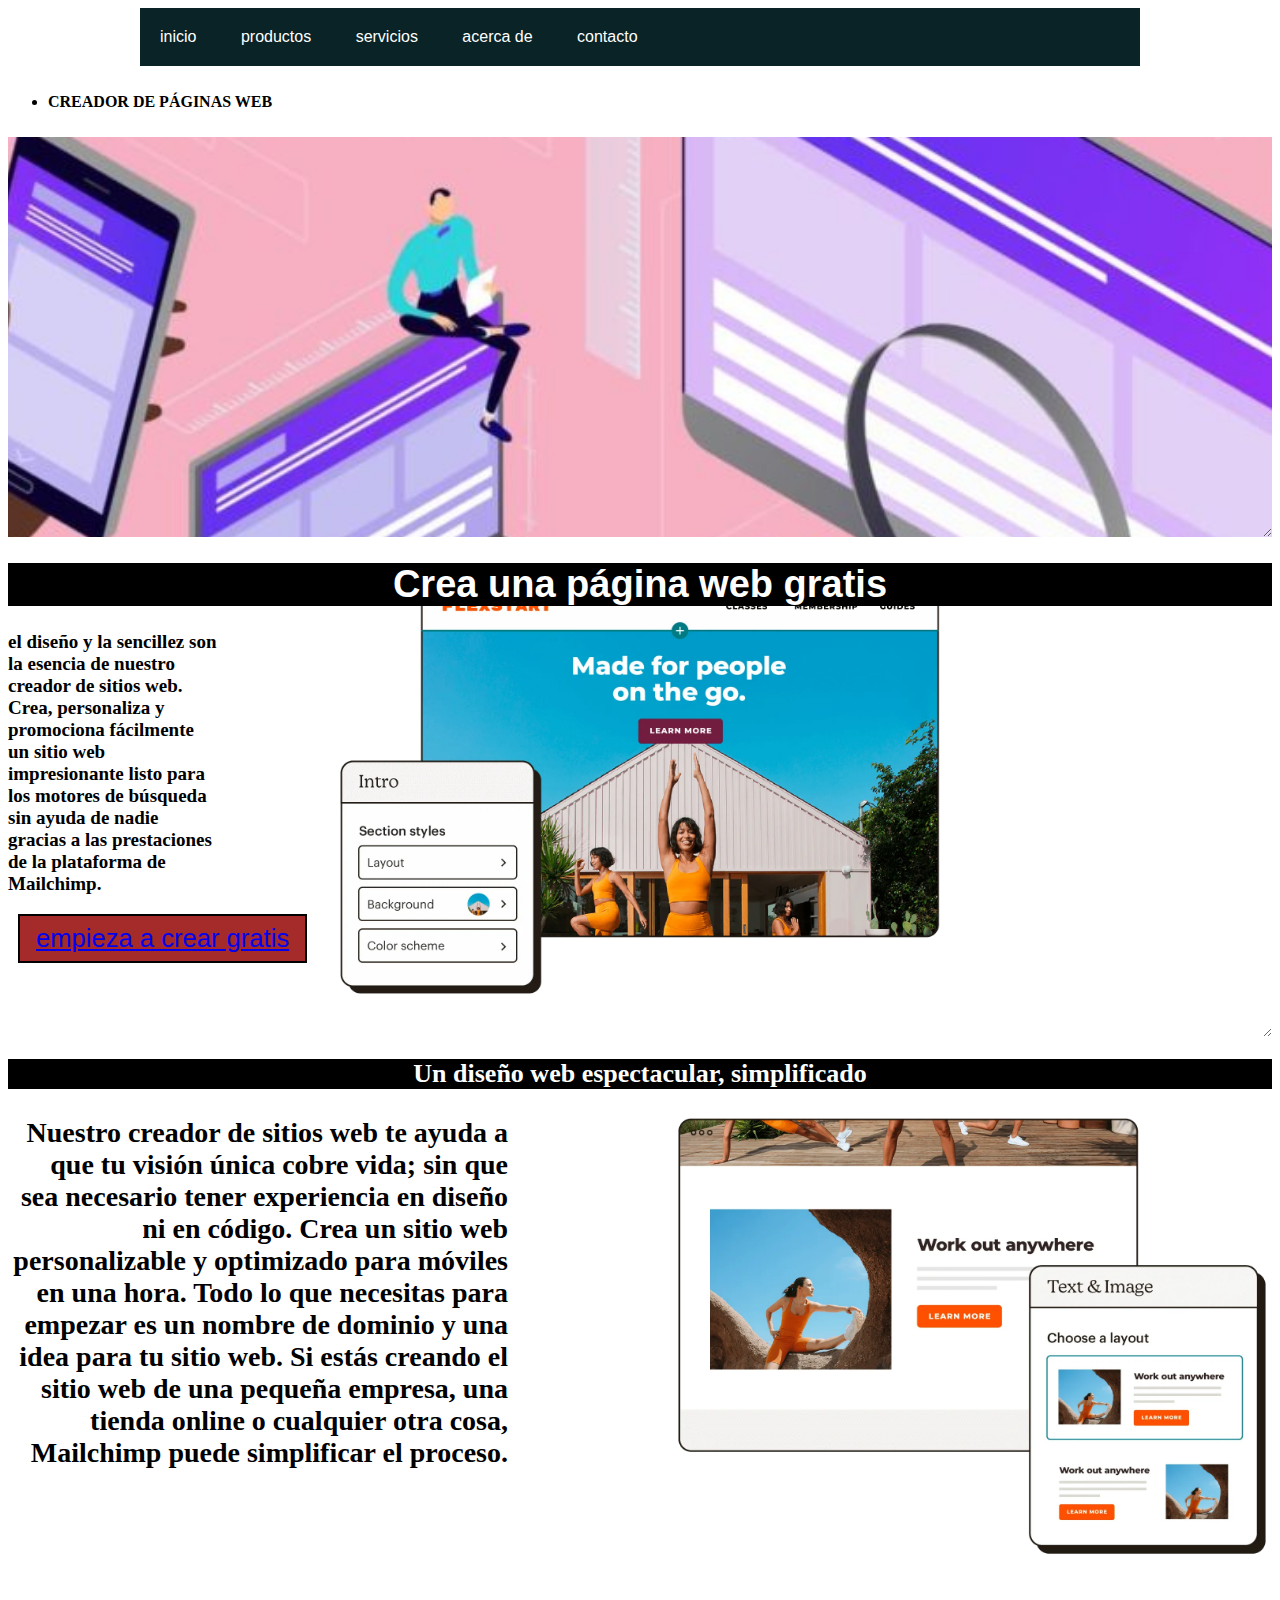
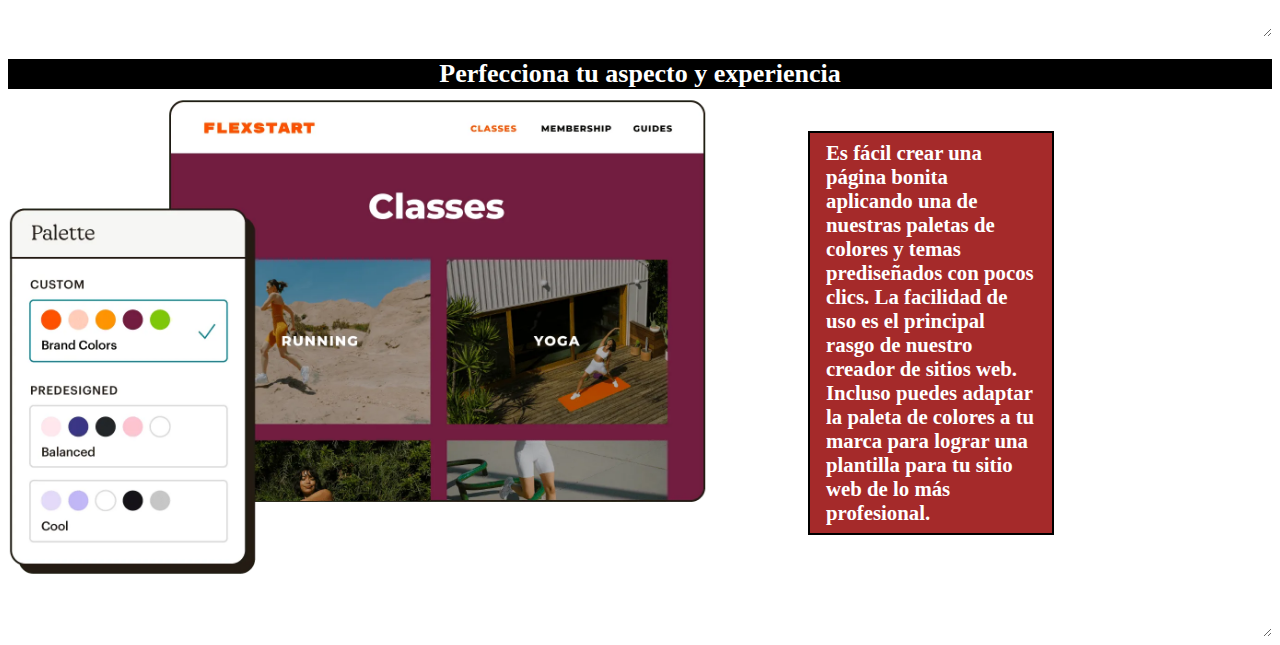
<file: index.html>
<!DOCTYPE html>
<html lang="en">

<head>
    <meta charset="UTF-8">
    <meta http-equiv="X-UA-Compatible" content="IE=edge">
    <meta name="viewport" content="width=device-width, initial-scale=1.0">
    <link rel="stylesheet" href="./css/styles.css">
    <title>empieza a armar tu pagina web gratis </title>
</head>

<body>
    <header class="estilaso">
    <ul class="menu">
        <li> <a href="">inicio</a></li>
        <li> <a href="./pages/productos.html">productos</a></li>
        <li> <a href="./pages/servicios.html">servicios</a></li>
        <li> <a href="./pages/acerca de.html">acerca de</a></li>
        <li> <a href="./pages/contacto.html">contacto</a></li>
      </ul>
    
    </header>
    <header>
       

        <nav>
            <ul>
                <li>
                    <h5>CREADOR DE PÁGINAS WEB</h5>   
                </li>
            </ul>
        </nav>

    </header>

    <main>
        <section class="portada">

        </section>

        <section>
            
          <article class="diseño">
             <h1>Crea una página web gratis</h1>
             <h3> el diseño y la sencillez son la esencia de nuestro creador de sitios web. Crea, personaliza y promociona fácilmente un sitio web impresionante listo para los motores de búsqueda sin ayuda de nadie gracias a las prestaciones de la plataforma de Mailchimp.</h3>
             <button class="boton"><a href="./pages/productos.html">empieza a crear gratis</a></button>
             
          </article>

        <section >

        </section>

         <article class="boseto">
            <h2>Un diseño web espectacular, simplificado</h2>
            <h3 class="usar">Nuestro creador de sitios web te ayuda a que tu visión única cobre vida; sin que sea necesario tener experiencia en diseño ni en código. Crea un sitio web personalizable y optimizado para móviles en una hora. Todo lo que necesitas para empezar es un nombre de dominio y una idea para tu sitio web. Si estás creando el sitio web de una pequeña empresa, una tienda online o cualquier otra cosa, Mailchimp puede simplificar el proceso.</h3>     
         </article>

         <article class="articulo">
         <h2>Perfecciona tu aspecto y experiencia</h2>
         <h3 class="armado">Es fácil crear una página bonita aplicando una de nuestras paletas de colores y temas prediseñados con pocos clics. La facilidad de uso es el principal rasgo de nuestro creador de sitios web. Incluso puedes adaptar la paleta de colores a tu marca para lograr una plantilla para tu sitio web de lo más profesional.</h3>

         </article>



        </section>

    </main>
</body>

</html>
</file>
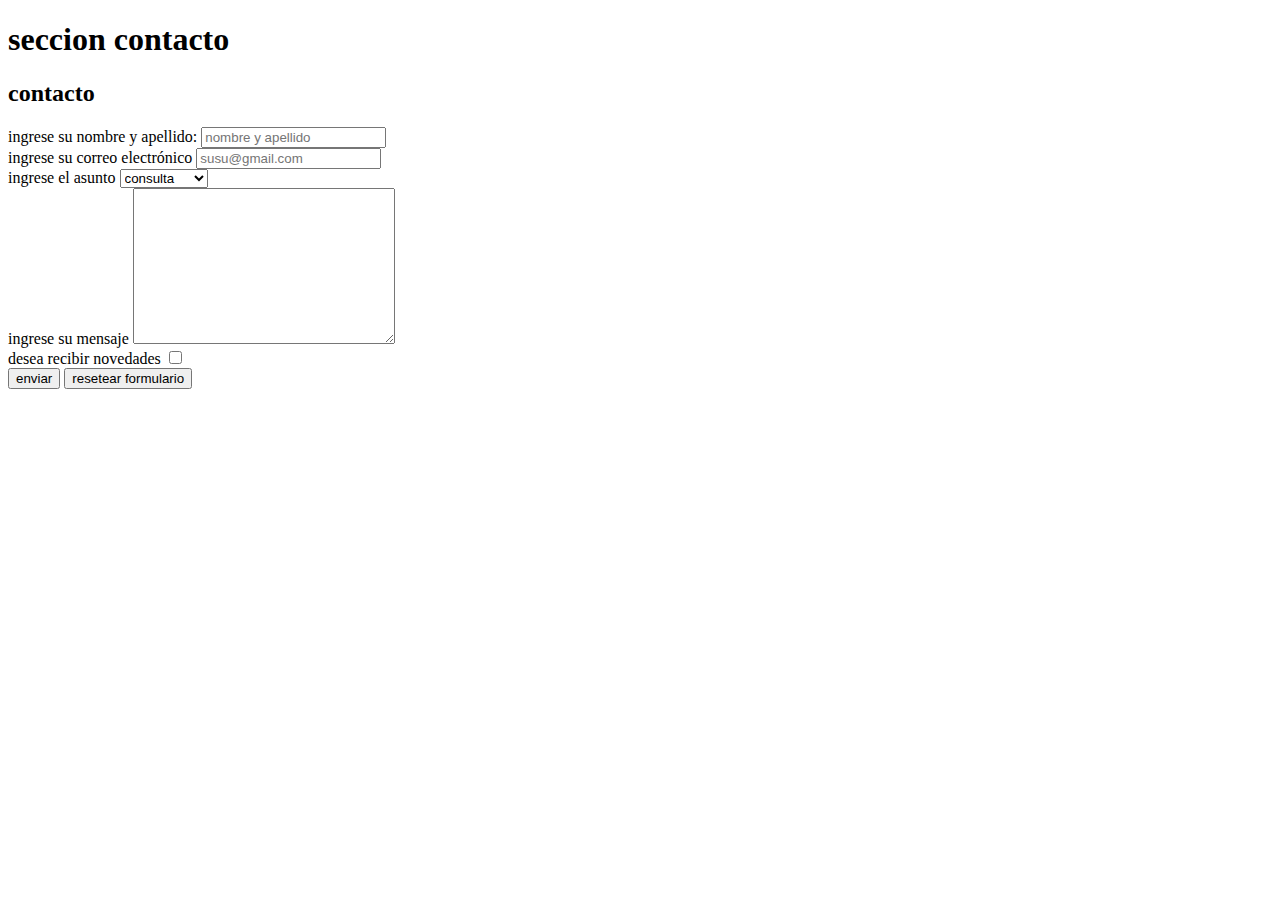
<file: pages/contacto.html>
<!DOCTYPE html>
<html lang="en">
<head>
    <meta charset="UTF-8">
    <meta name="viewport" content="width=device-width, initial-scale=1.0">
    <title>Document</title>
</head>
<body>

    <section>

      <form action="">

      <header>
         <h1>seccion contacto </h1>
      </header>
  <main>
         <h2>contacto</h2>
       <div>
         <label for="nombre">ingrese su nombre y apellido:</label>
         <input type="text" id="nombre" placeholder="nombre y apellido">
       </div>
        <div>
         <label for="gmail">ingrese su correo electrónico</label>
         <input type="gmail" id="gmail" placeholder="susu@gmail.com">
        </div>

       <div> 
         <label for="asunto">ingrese el asunto</label>
         <select name="" id="asunto">
            <option value="consulta">consulta</option>
            <option value="reclamo">reclamo</option>
            <option value="otro motivo">otro motivo</option>
          </select>
        </div> 

        
        <div>
         <label for="">ingrese su mensaje</label>
         <textarea name="" id="mensaje" cols="30" rows="10"></textarea>
        </div>

        <div>
          <label for="">desea recibir novedades</label>
          <input type="checkbox" id="novedades" value="acepta novedades" placeholder="ingrese su mensaje">
        </div>
       
        <div>
          <input type="submit" value="enviar">
          <input type="reset" value="resetear formulario">
        </div>


        </form>

     </section>

   </main>
    
</body>
</html>
</file>
<file: css/styles.css>
.estilaso {
  font-family: Arial, Helvetica;
  background: white;
}
.menu{
  list-style:none ;
  padding: 0;
  background: #092327;
  width: 90%;
  max-width: 1000px;
  margin: auto;

}

.menu li a{
  text-decoration: none;
  color: white;
  padding: 20px;
  display: block;

}

.menu li{
  display: inline-block;
  text-align: center;

}

.menu li a:hover{
  background: #ef8354;

}



.empezar {
    text-decoration: none;
 font-size: 1rem;
 background-color: yellow;
 color: rgb(0, 0, 0);
 border: 2px solid black;
 display: inline-block;
 margin-left: 1000px;

 padding: 10px 16px;

}


.inicia{
  text-decoration: none;
 font-size: 1rem;
 background-color: rgb(255, 255, 255);
 color: rgb(0, 0, 0);
 border: 2px solid black;
 display: inline-block;
 margin-left: 1000px;

 padding: 10px 16px;

}



h1{
  background-color: rgb(0, 0, 0);
  color: rgb(255, 255, 255);
  font-family: 'Franklin Gothic Medium', 'Arial Narrow', Arial, sans-serif;
  font-size: 38px;
  text-align: justify;
  text-align: center;
}

h2 {
    background-color: rgb(0, 0, 0);
    color: rgb(255, 255, 255);
    font-family: Georgia, 'Times New Roman', Times, serif;
    font-size: 26px;
    text-align: justify;
    text-align: center;
}

h3 {
  color: black;
  font-family: Georgia, 'Times New Roman', Times, serif;
  font-size: 19px;

  text-align: left;
  width: 210px;

}

h5 {
  color: black;
  font-family: Georgia, 'Times New Roman', Times, serif;
  font-size: 16px;

  text-align: left;
  
}

.portada {
   resize: both;
   overflow: auto;
   height: 400px;

   background-color: aqua;

   /* declaracion de la img */

   background-image: url("../img/diseno-de-paginas-web-sensibles-1024x512.jpg ") ;

   /*repeticion de la img 
   repeat
   */
   background-repeat: no-repeat;

   background-position: center;

   background-size: cover;

   background-attachment: fixed;
}


.diseño {
  resize: both;
  overflow: auto;
  height: 500px;
  background-color: rgb(255, 255, 255);

  background-image: url("../img/AUI_Website-Builder_01-Hero.webp");

  background-repeat: no-repeat;

  background-position: center;

  background-size: 600px;

}

.usar{

  color: black;
  font-family: Georgia, 'Times New Roman', Times, serif;
  font-size: 28px;
  text-align: right;
  width: 500px;

}


.boton {


 text-decoration: none;
 font-size: 1.6rem;
 background-color: brown;
 color: white;
 border: 2px solid black;
 display: inline-block;
 margin-left: 10px;

 padding: 8px 16px;

}

.boseto{
  resize: both;
  overflow: auto;
  height: 600px;
  background-color: rgb(255, 255, 255);

  background-image: url("../img/23_Website-Builder_AUI.webp");

  background-repeat: no-repeat;

  background-position: right;

  background-size: 600px;

}

.articulo {
  resize: both;
  overflow: auto;
  height: 600px;
  background-color: rgb(255, 255, 255);

  background-image: url("../img/imagen\ nasgeee.webp");

  background-repeat: no-repeat;

  background-position: left;

  background-size: 700px;

}


.armado {
  text-decoration: none;
  font-size: 1.3rem;
  background-color: brown;
  color: white;
  border: 2px solid black;
  display: inline-block;
  margin-left: 800px;
 
  padding: 8px 16px;

}



.ofer{
  color: black;
  font-family: Georgia, 'Times New Roman', Times, serif;
  font-size: 19px;

  text-align: left;
  width: 210px;
   


}
</file>
